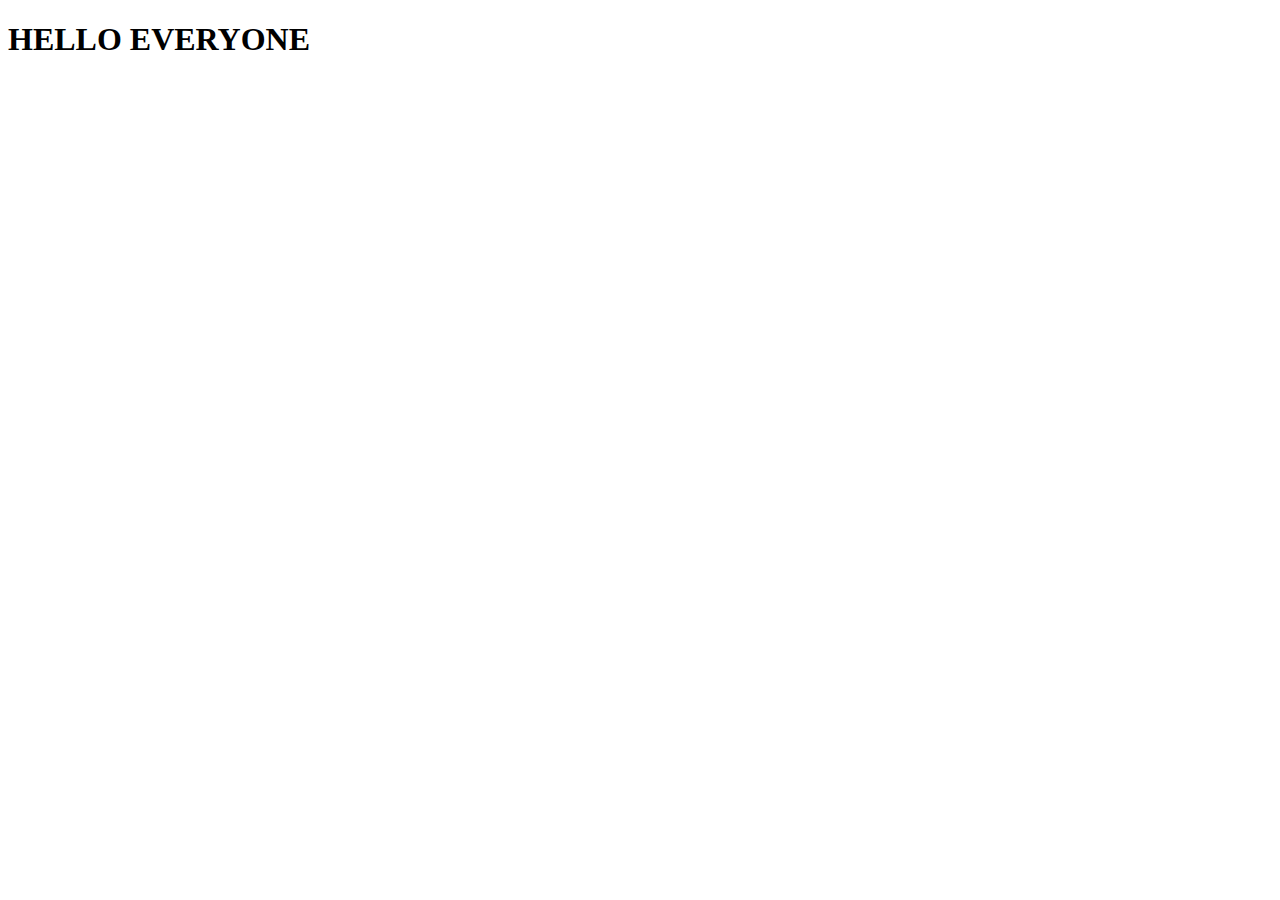
<file: basic_js/index.html>
<!DOCTYPE html>
<html lang="en">

<head>
    <meta charset="UTF-8">
    <meta name="viewport" content="width=device-width, initial-scale=1.0">
    <title>JAVASCRIPT</title>
</head>

<body>
    <script src="file2.js"></script>
    <h1>HELLO EVERYONE</h1>

</body>

</html>
</file>
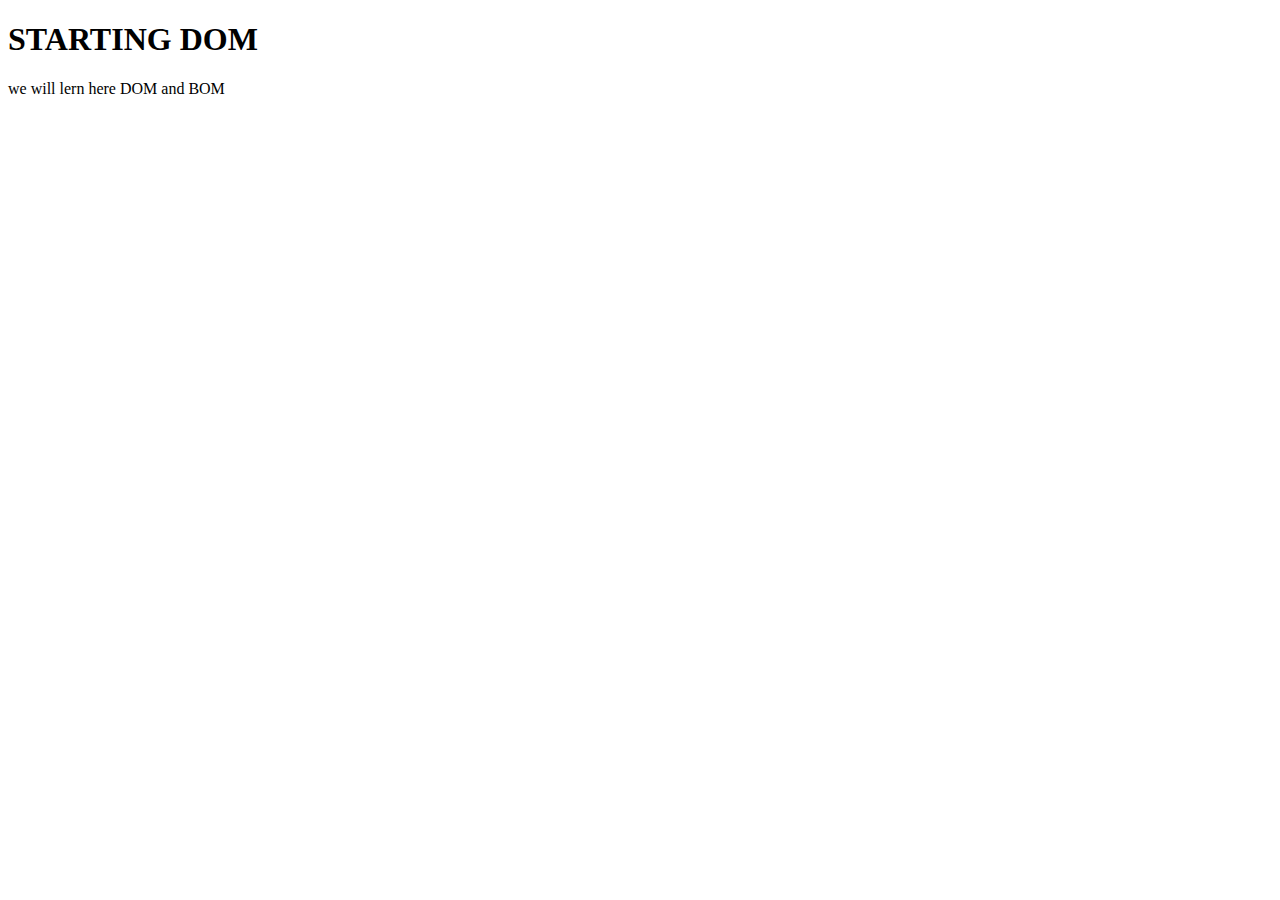
<file: dom/index.html>
<!DOCTYPE html>
<html lang="en">
<head>
    <meta charset="UTF-8">
    <meta name="viewport" content="width=, initial-scale=1.0">
    <title>DOM</title>
</head>
<body>
    <script src="file3.js"></script>
    <h1 id="hey">STARTING DOM</h1>
    <p class="hello">we will lern here DOM and BOM</p>
</body>
</html>
</file>
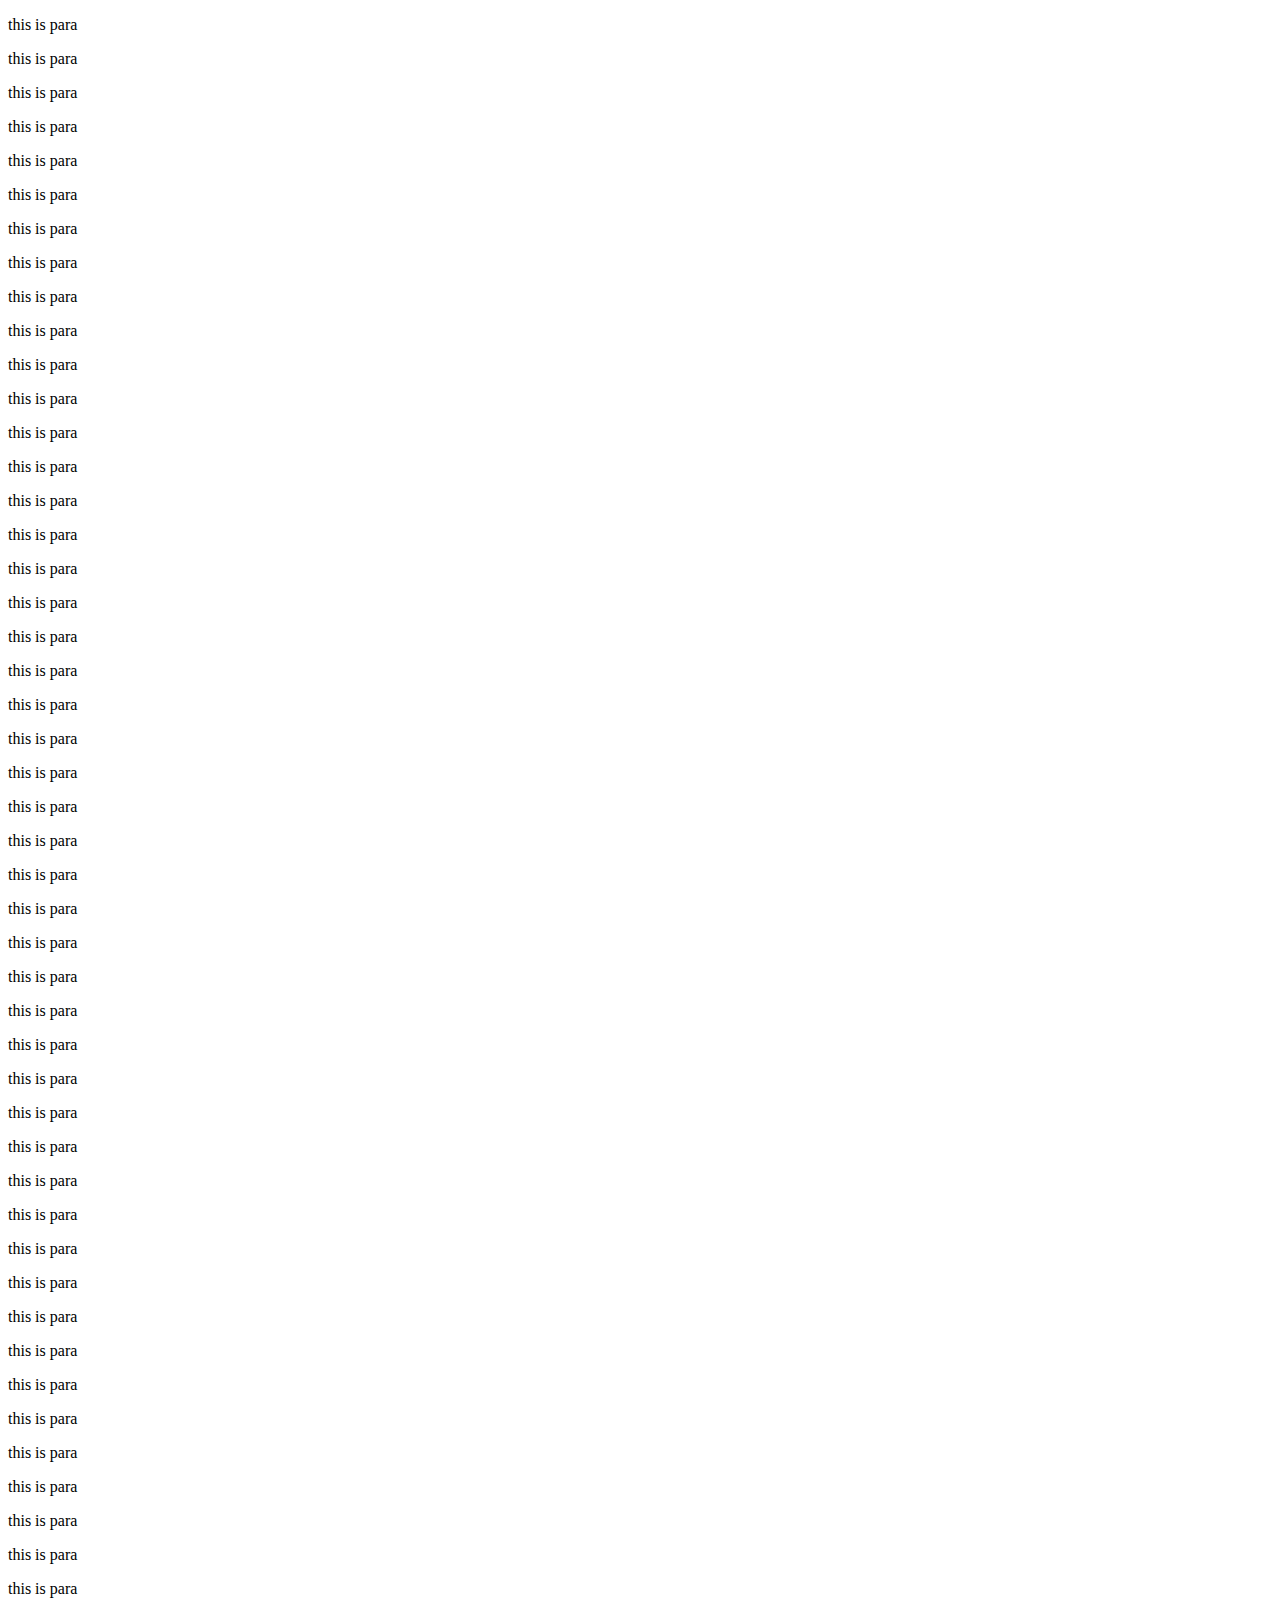
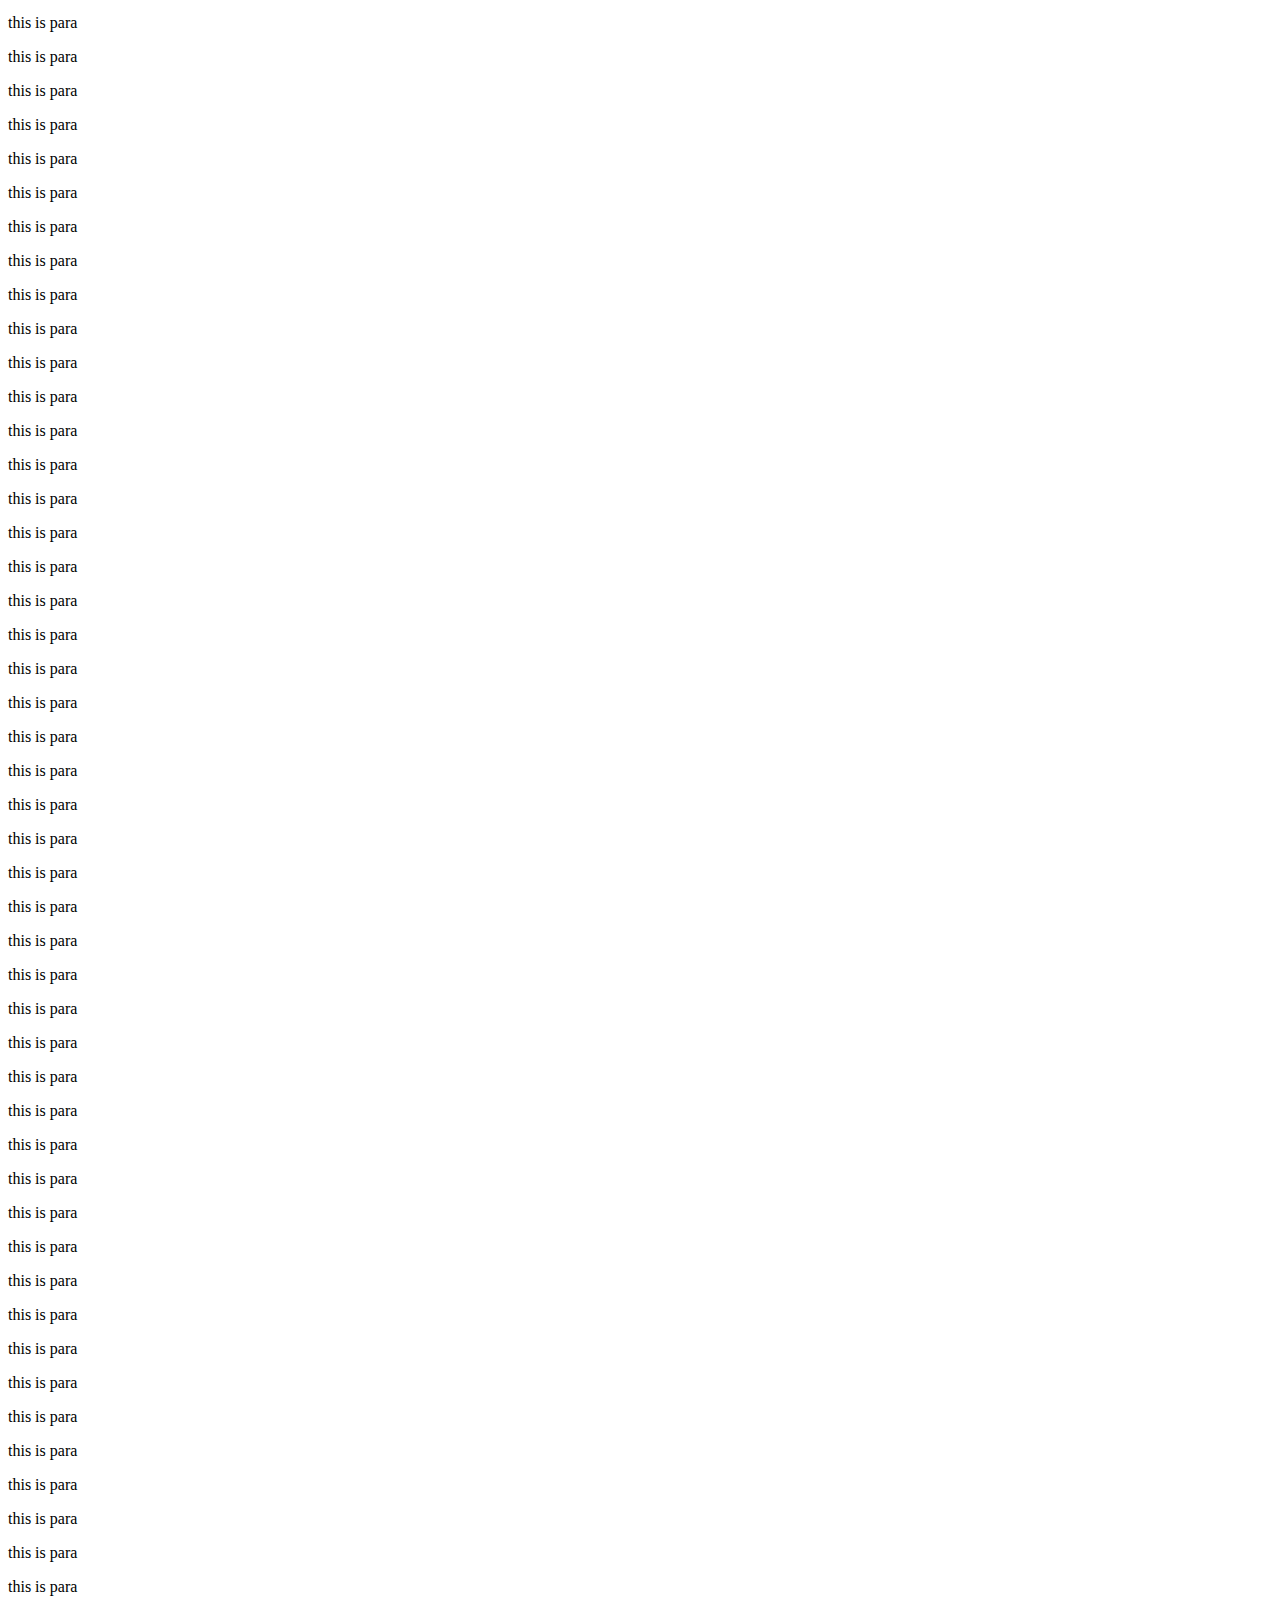
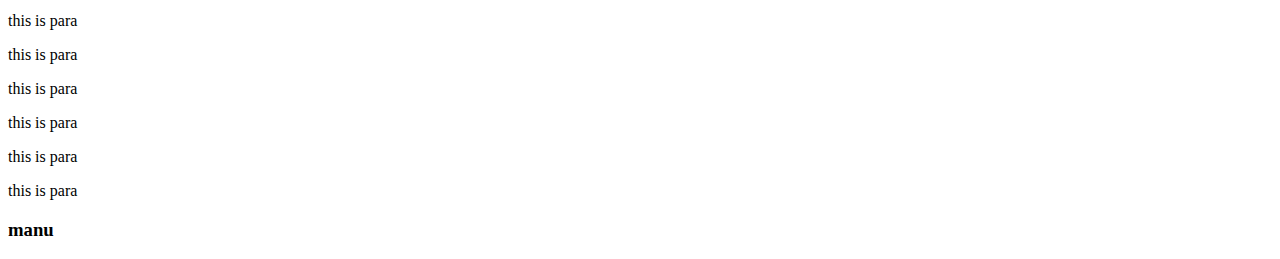
<file: eventloop/index.html>
<!DOCTYPE html>
<html lang="en">
<head>
    <meta charset="UTF-8">
    <meta name="viewport" content="width=device-width, initial-scale=1.0">
    <title>Document</title>
     
</head>
<body>
    <script src="index.js"></script>
</body>
</html>
</file>
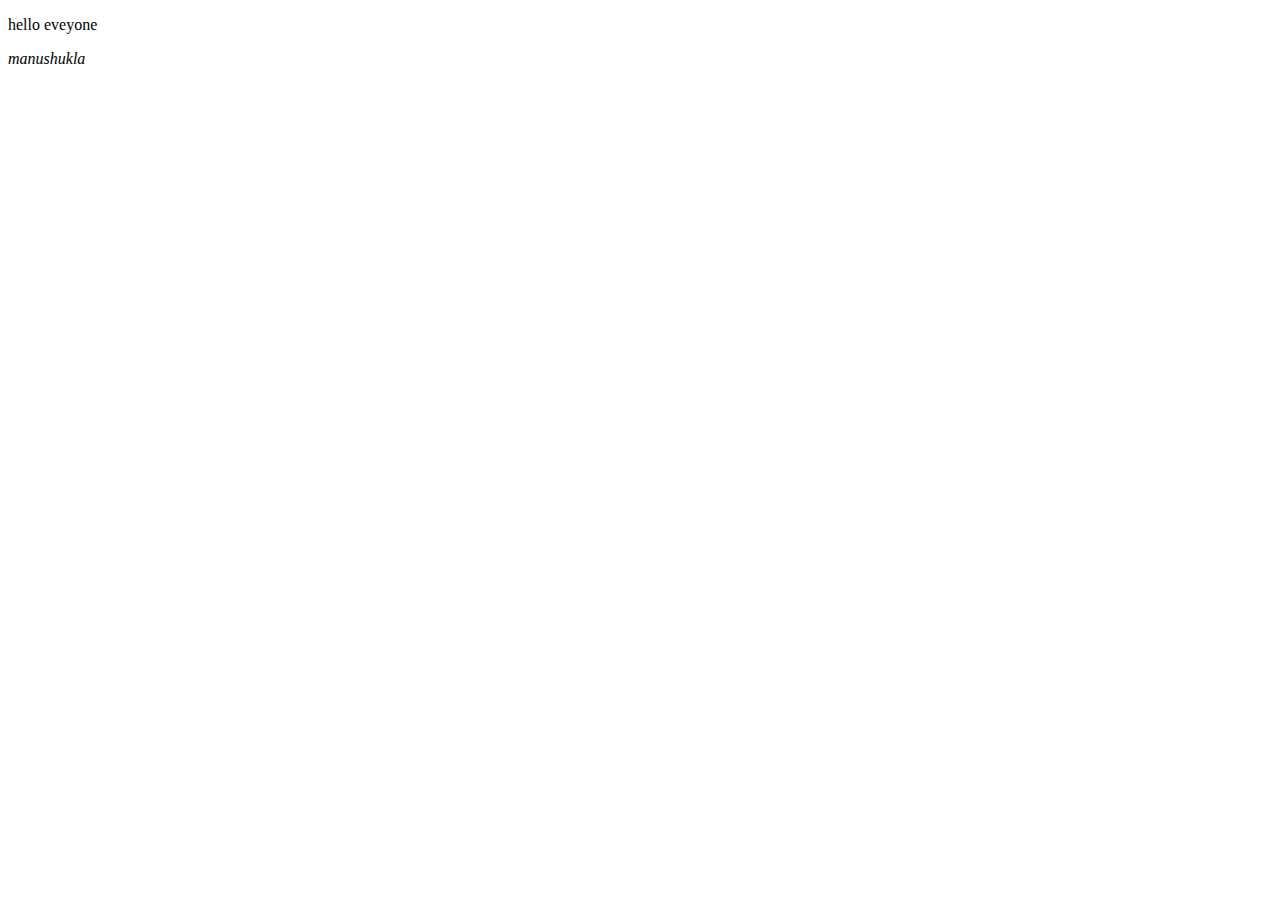
<file: trying/index.html>
<!DOCTYPE html>
<html lang="en">
<head>
    <meta charset="UTF-8">
    <meta name="viewport" content="width=device-width, initial-scale=1.0">
    <title>Document</title>
    
</head>
<script src="file1.js"></script>
<body>
    <p>hello <span class="me">eveyone</span></p>
    <cite>manushukla</cite>
    
</body>
</html>
</file>
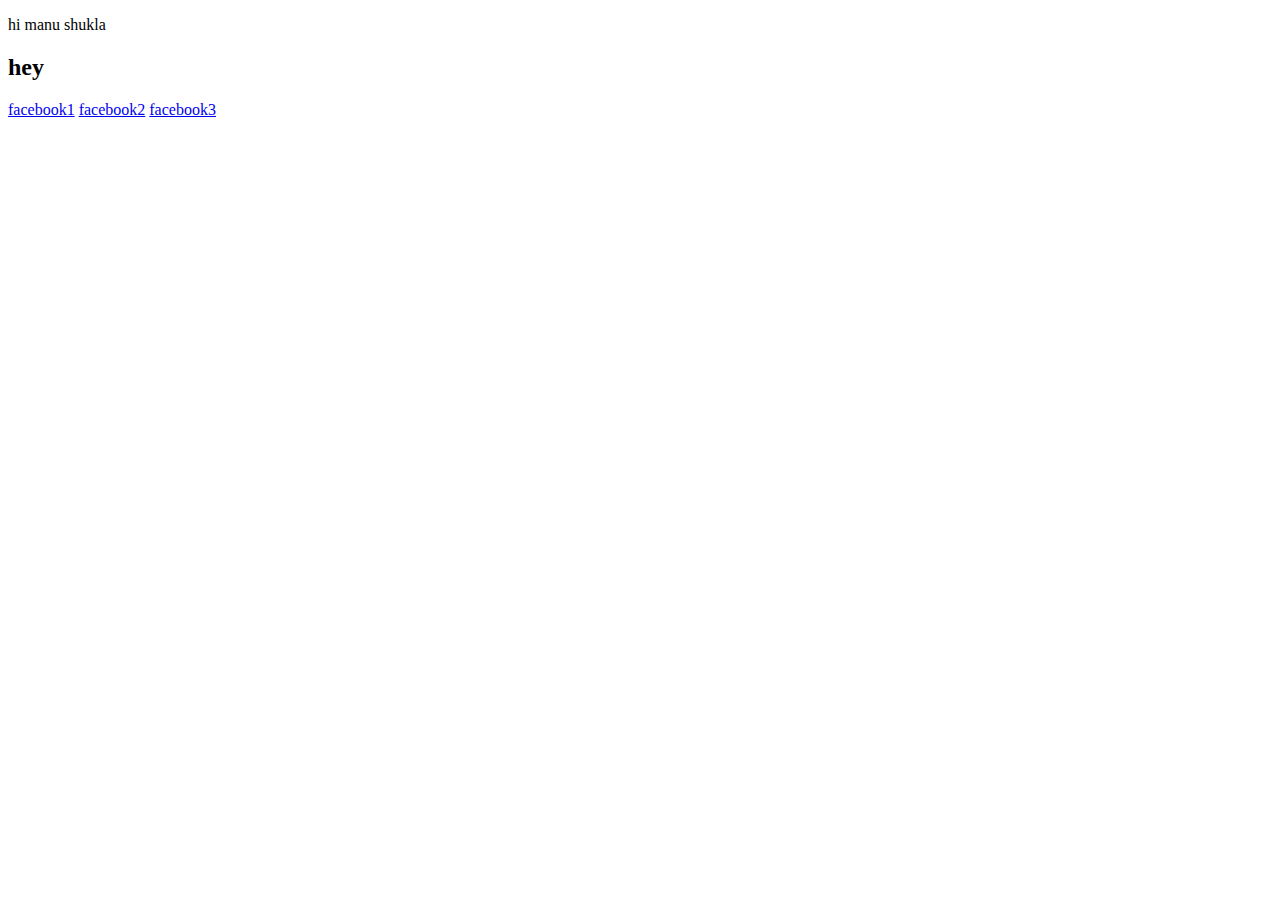
<file: bom/first.html>
<!DOCTYPE html>
<html lang="en">

<head>
    <meta charset="UTF-8">
    <meta name="viewport" content="width=device-width, initial-scale=1.0">
    <title>Document</title>
</head>

<body>
    <script src="file4.js"></script>
    <p>hi manu shukla</p>
    <h2>
        hey
    </h2>
    <a href="https://www.facebook.com">facebook1</a>
    <a href="https://www.facebook.com">facebook2</a>
    <a href="https://www.facebook.com">facebook3</a>
</body>
</html>
</file>
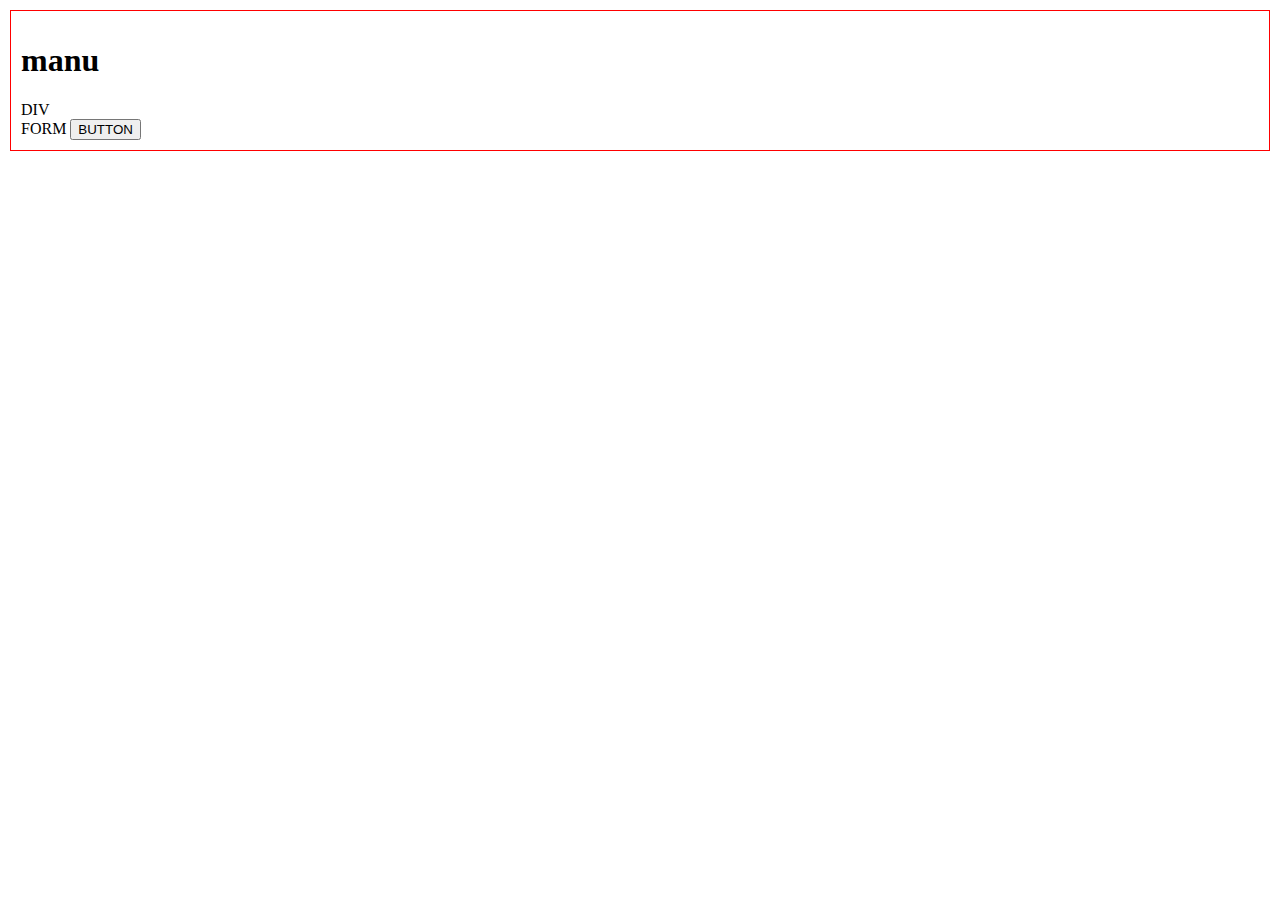
<file: bubbling&capturing/1.html>
<!DOCTYPE html>
<html lang="en">

<head>
    <meta charset="UTF-8">
    <meta name="viewport" content="width=device-width, initial-scale=1.0">
    <title>Document</title>
    <link rel="stylesheet" href=" 1.css">

</head>


<body>
    <script src="1.js"></script>
    <div>
        <h1>
            manu
        </h1>
    </div>

    <div>
        DIV
        <form action="">
            FORM
            <button>BUTTON</button>
        </form>
    </div>
</body>

</html>
</file>
<file: bubbling&capturing/1.css>
body {
    margin: 10px;
    padding: 10px;
    border: 1px solid red;
}
</file>
